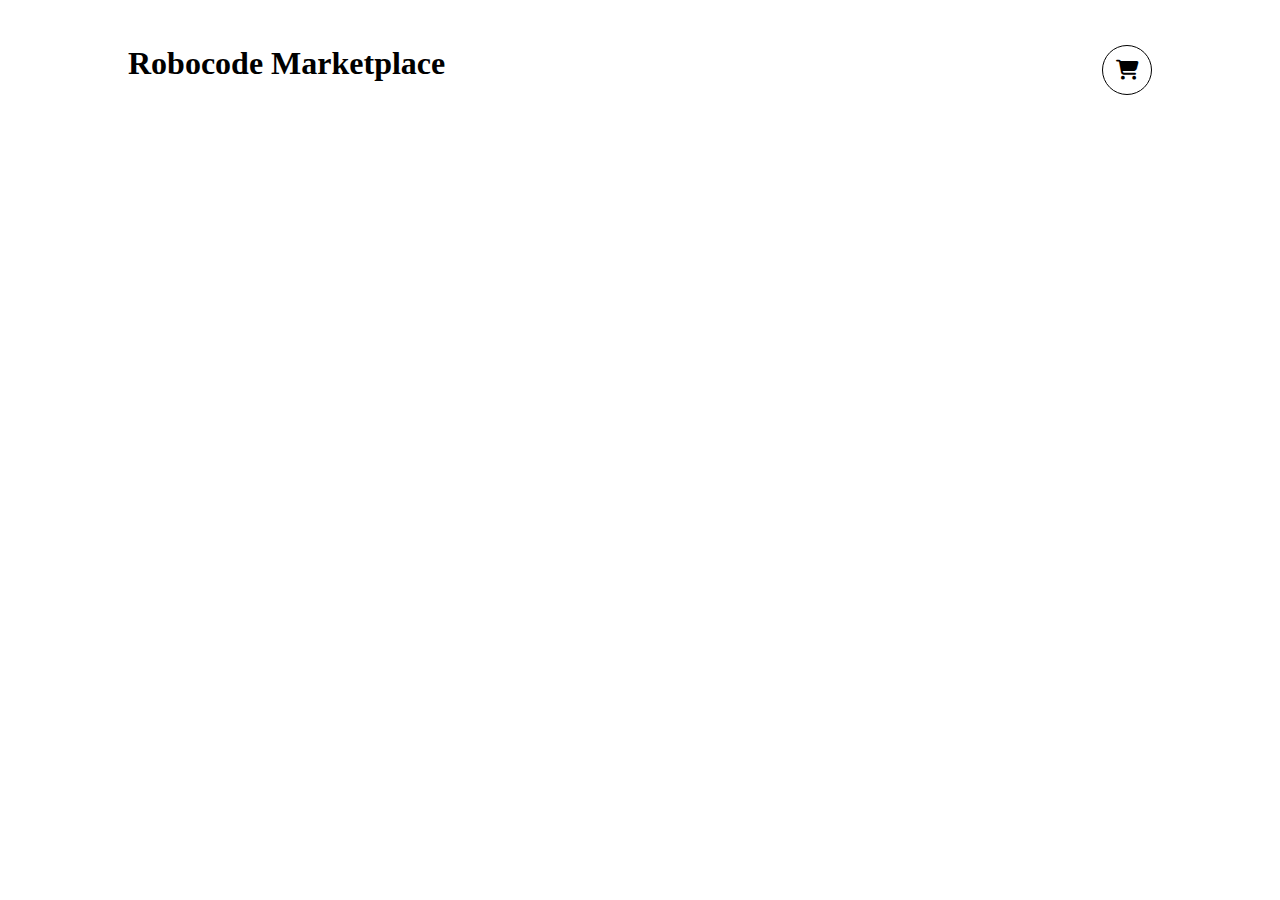
<file: index.html>
<!DOCTYPE html>
<html lang="en">

<head>
    <meta charset="UTF-8">
    <meta name="viewport" content="width=device-width, initial-scale=1.0">
    <title>Document</title>
    <link rel="stylesheet" href="style.css">
    <link rel="stylesheet" href="https://cdnjs.cloudflare.com/ajax/libs/font-awesome/6.4.2/css/all.min.css">
</head>

<body>
    <header>
        <h1>Robocode Marketplace</h1>
        <div id="cart">
            <button id="cart-button">
                <i class="fa-solid fa-cart-shopping"></i>
            </button>
            <div id="cart-products" class="hide">
                Cart is empty
            </div>
        </div>
    </header>

    <main>
        <div id="products-grid"></div>
    </main>

    <script src="script.js"></script>
</body>

</html>
</file>
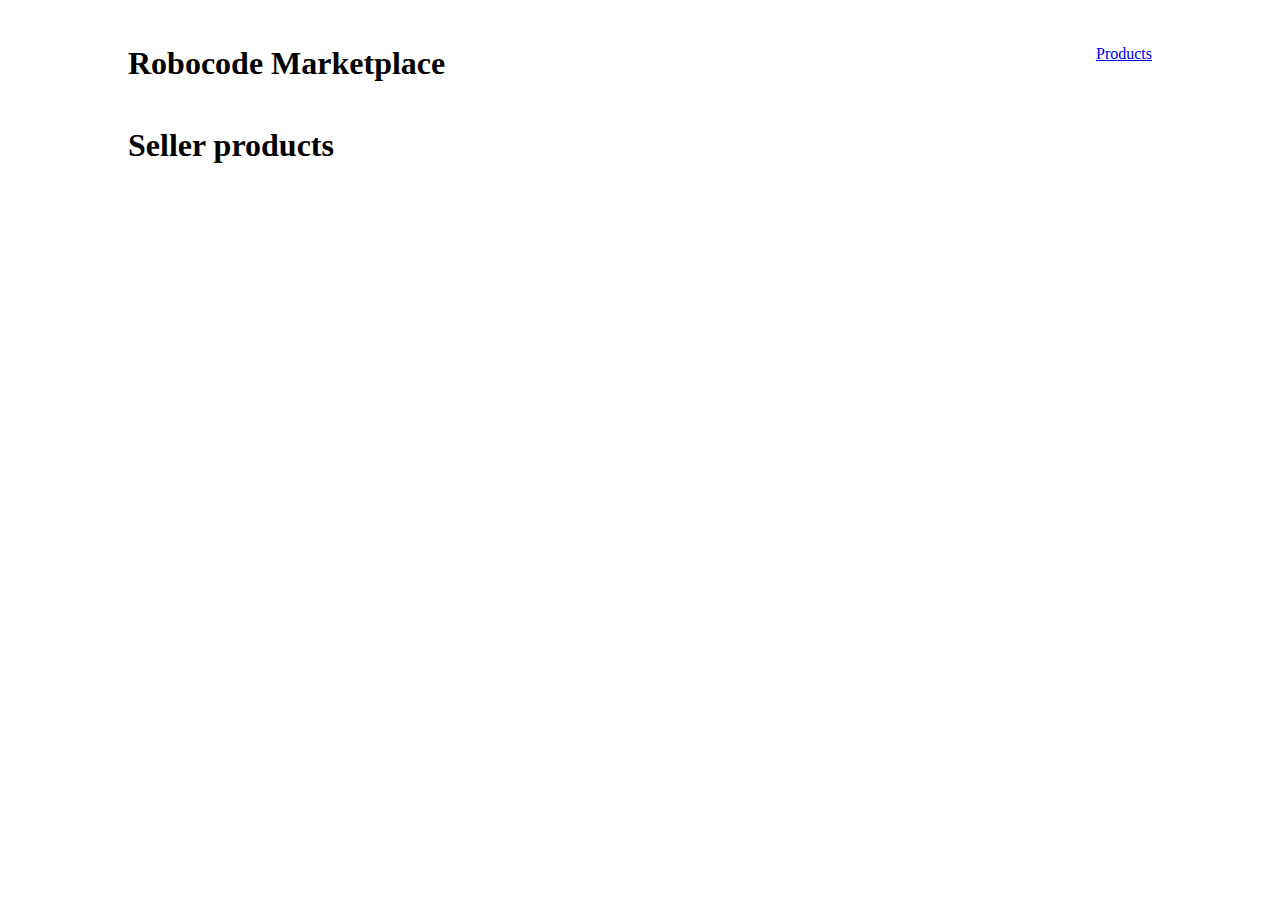
<file: profile.html>
<!DOCTYPE html>
<html lang="en">

<head>
    <meta charset="UTF-8">
    <meta name="viewport" content="width=device-width, initial-scale=1.0">
    <title>Document</title>
    <link rel="stylesheet" href="style.css">
    <link rel="stylesheet" href="https://cdnjs.cloudflare.com/ajax/libs/font-awesome/6.4.2/css/all.min.css">
</head>

<body>
    <header>
        <h1>Robocode Marketplace</h1>
        <a href="index.html" class="products-link">Products</a>
    </header>
    <main class="profile-container">
        <div id="profile"></div>
        <div class="user-products">
            <h1>Seller products</h1>
            <div id="user-products-grid"></div>
        </div>
    </main>
    <script src="script1.js"></script>
</body>

</html>
</file>
<file: style.css>
* {
    margin: 0;
    padding: 0;
}

main, header {
    margin: 5vh 10vw;
}

header {
    display: flex;
    justify-content: space-between;
}

#cart-button {
    width: 50px;
    height: 50px;
    background: none;
    border: 1px solid black;
    padding: 4px;
    border-radius: 50%;
    cursor: pointer;
    font-size: 20px;
    display: flex;
    justify-content: center;
    align-items: center;
    transition: all 0.5s;
}

#cart-button:hover {
    background: rgb(213, 213, 213);
}

.hide {
    display: none;
}

#products-grid {
    display: grid;
    grid-template-columns: repeat(3, 1fr);
    gap: 15px;
}

.product {
    background: rgba(175, 175, 175, 0.397);
    box-shadow: 0 0 2px grey;
    padding: 15px;
    border-radius: 15px;
    display: flex;
    flex-direction: column;
    justify-content: space-between;
}

.product-photo {
    max-width: 150px;
    margin: 10px 0;
    border-radius: 15px;
    box-shadow: 0 0 3px black;
}

.product button {
    cursor: pointer;
    font-size: 25px;
    border-radius: 10px;
    border: none;
    width: 100%;
    box-shadow: 0 0 3px black;
    margin: 15px auto 0;
    transition: all 0.5s;
}

.product button:hover {
    background: rgb(222, 222, 222);
}
</file>
